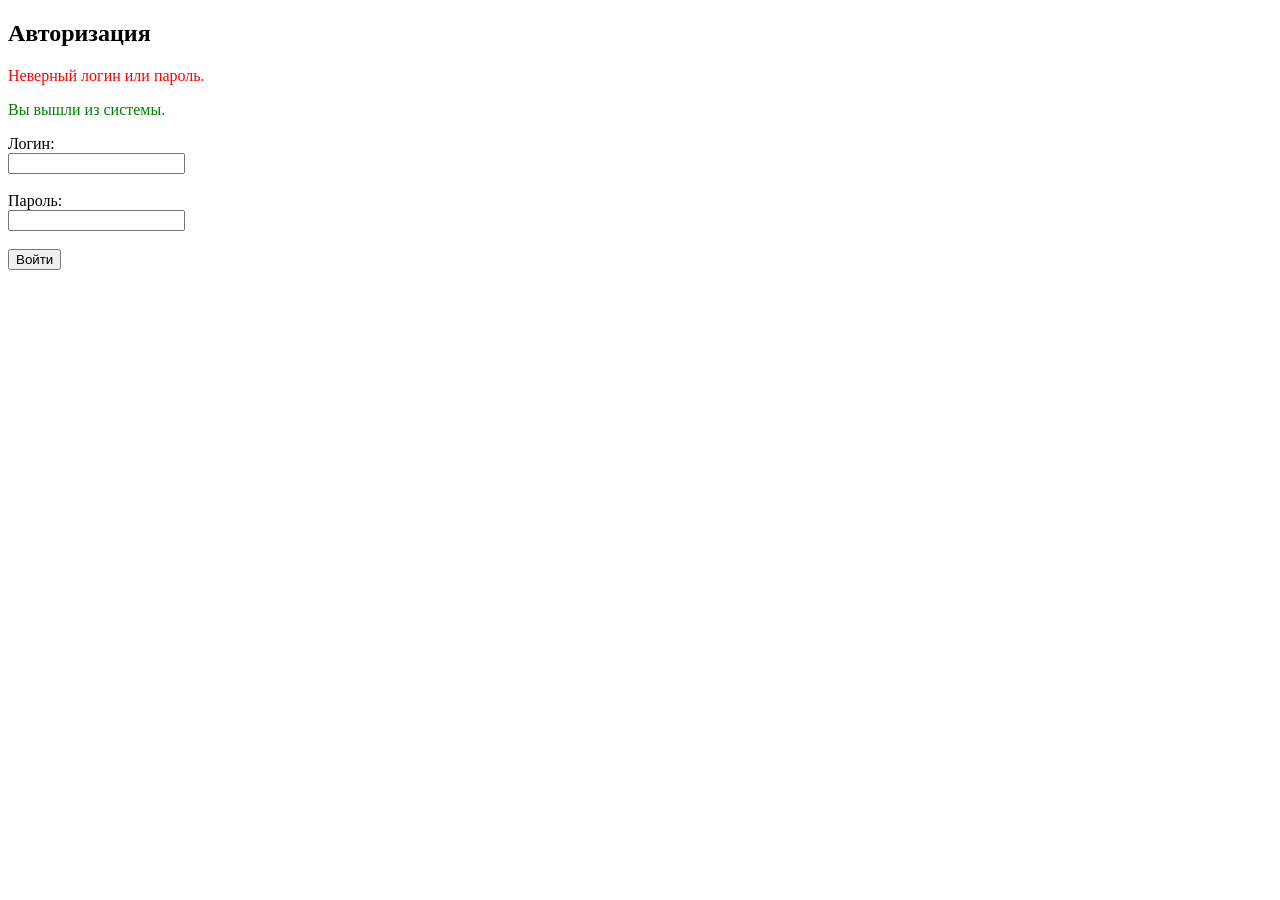
<file: src/main/resources/templates/login.html>
<!DOCTYPE html>
<html xmlns:th="http://www.thymeleaf.org">
<head>
  <meta charset="UTF-8">
  <title>Вход</title>
  <link rel="stylesheet" th:href="@{/css/styles.css}">
</head>
<body>

<h2>Авторизация</h2>

<div th:if="${param.error}">
  <p style="color:red;">Неверный логин или пароль.</p>
</div>

<div th:if="${param.logout}">
  <p style="color:green;">Вы вышли из системы.</p>
</div>

<form th:action="@{/login}" method="post">
  <label for="username">Логин:</label><br>
  <input type="text" name="username" id="username" required/><br><br>

  <label for="password">Пароль:</label><br>
  <input type="password" name="password" id="password" required/><br><br>

  <button type="submit">Войти</button>
</form>

</body>
</html>
</file>
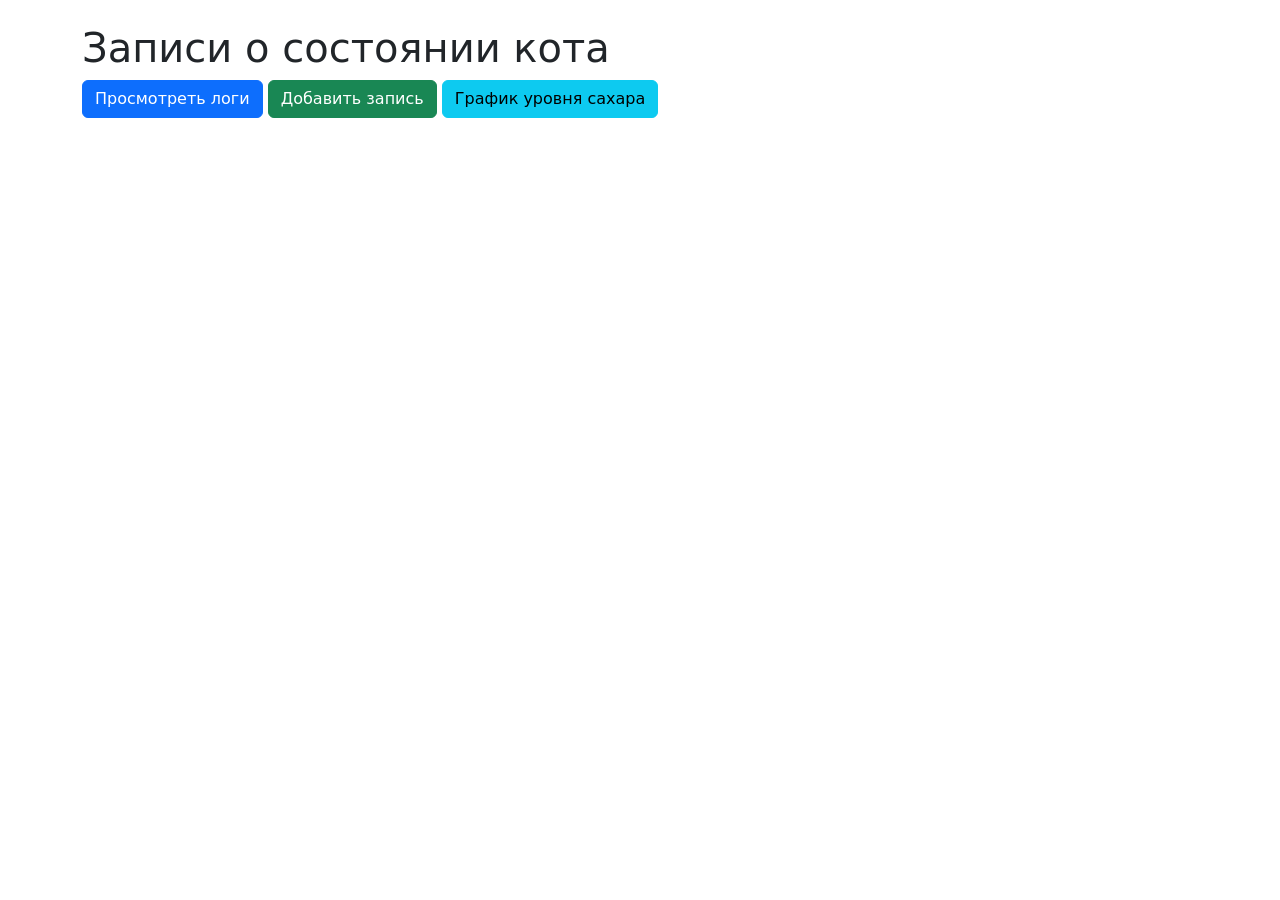
<file: src/main/resources/templates/old_index.html>
<!DOCTYPE html>
<html xmlns:th="http://www.thymeleaf.org">
<head>
    <meta charset="UTF-8" />
    <title>Логи кота - Главная</title>
    <link href="https://cdn.jsdelivr.net/npm/bootstrap@5.3.0/dist/css/bootstrap.min.css" rel="stylesheet">
</head>
<body class="p-4">
<div class="container">
    <h1>Записи о состоянии кота</h1>
    <p>
        <a href="/logs" class="btn btn-primary">Просмотреть логи</a>
        <a href="/logs/new" class="btn btn-success">Добавить запись</a>
        <a href="/chart-data" class="btn btn-info">График уровня сахара</a>
    </p>
</div>
</body>
</html>
</file>
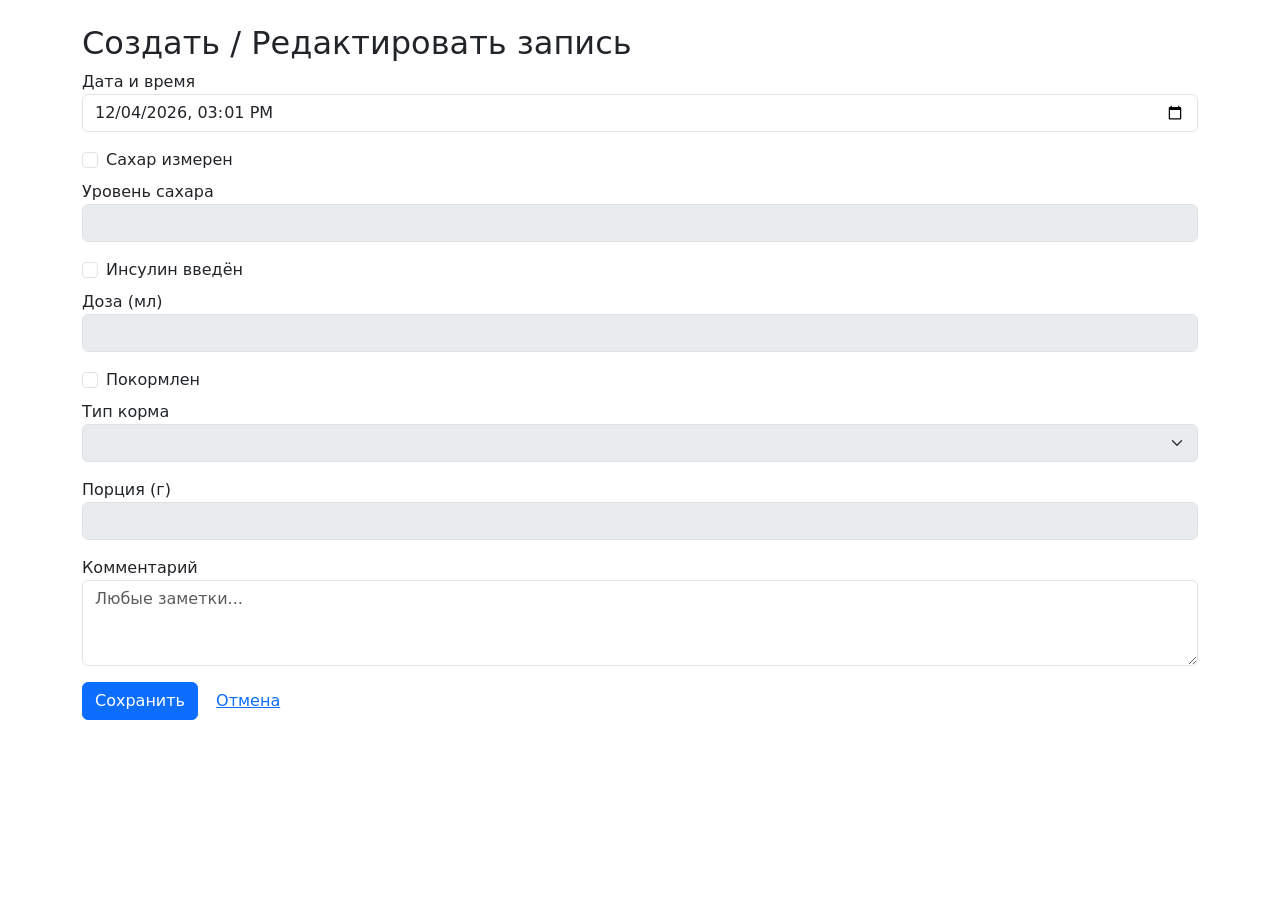
<file: src/main/resources/templates/logs/form.html>
<!DOCTYPE html>
<html xmlns:th="http://www.thymeleaf.org">
<head>
    <meta charset="UTF-8"/>
    <title>Новая запись</title>
    <link href="https://cdn.jsdelivr.net/npm/bootstrap@5.3.0/dist/css/bootstrap.min.css" rel="stylesheet">
</head>

<body class="p-4">
<div class="container">

    <h2>Создать / Редактировать запись</h2>

    <form th:action="@{/logs}" th:object="${catLog}" method="post">

        <!-- ЧЕКБОКС ДРУГОЕ ВРЕМЯ -->
        <!--
        <div class="form-check mb-2">
            <input class="form-check-input" type="checkbox" id="customTimeCheck">
            <label class="form-check-label" for="customTimeCheck">Другое время</label>
        </div>
        -->

        <!-- ДАТА/ВРЕМЯ -->
        <div class="mb-3">
            <label>Дата и время</label>
            <input type="datetime-local" th:field="*{recordedAt}" class="form-control" id="recordedAtField"/>
            <input type="hidden" name="recordedAt" id="recordedAtHidden">
        </div>

        <!-- УКАЗЫВАТЬ САХАР? -->
        <div class="form-check mb-2">
            <input class="form-check-input" type="checkbox" id="sugarCheck">
            <label class="form-check-label" for="sugarCheck">Сахар измерен</label>
        </div>

        <!-- САХАР -->
        <div class="mb-3">
            <label>Уровень сахара</label>
            <input type="number" step="0.1" th:field="*{glucoseLevel}" class="form-control" id="sugarField"/>
        </div>

        <!-- ИНСУЛИН ВВЕДЁН? -->
        <div class="form-check mb-2">
            <input class="form-check-input" type="checkbox" th:field="*{insulinInjected}" id="insulinCheck">
            <label class="form-check-label" for="insulinCheck">Инсулин введён</label>
        </div>

        <!-- ДОЗА -->
        <div class="mb-3">
            <label>Доза (мл)</label>
            <input type="number" step="0.005" th:field="*{insulinDoseMl}" class="form-control" id="doseField"/>
            <input type="hidden" name="insulinDoseMl" id="doseHidden" value="0">
        </div>

        <!-- ПОКОРМЛЕН -->
        <div class="form-check mb-2">
            <input class="form-check-input" type="checkbox" th:field="*{fed}" id="fed">
            <label class="form-check-label" for="fed">Покормлен</label>
        </div>

        <!-- ТИП КОРМА -->
        <div class="mb-3">
            <label>Тип корма</label>
            <select th:field="*{foodType}" class="form-select" id="foodType">
                <option th:each="ft : ${foodTypes}" th:value="${ft}" th:text="${ft}"></option>
            </select>
            <input type="hidden" name="foodType" id="foodTypeHidden" value="">
        </div>

        <!-- ПОРЦИЯ -->
        <div class="mb-3">
            <label>Порция (г)</label>
            <input type="number" th:field="*{portionGr}" class="form-control" id="portion"/>
            <input type="hidden" name="portionGr" id="portionHidden" value="0">
        </div>

        <!-- КОММЕНТАРИЙ -->
        <div class="mb-3">
            <label>Комментарий</label>
            <textarea th:field="*{comment}" class="form-control" rows="3" placeholder="Любые заметки..."></textarea>
        </div>

        <button class="btn btn-primary" type="submit">Сохранить</button>
        <a href="/" class="btn btn-link">Отмена</a>

    </form>
</div>

<script>

    // === ЛОГИКА "Время" === //

    const recordedAt = document.getElementById("recordedAtField");
    function setNow() {
        const now = new Date();
        const formatted = toLocalDateTimeValue(now);
        recordedAt.value = formatted;
    }

    // === ЛОГИКА ЧЕКБОКСА УРОВНЯ САХАРА === //

    const sugarCheck = document.getElementById("sugarCheck");
    const sugarLevelField = document.getElementById("sugarField");

    function updateSugarFieldAccessibility(){
        if(sugarCheck.checked) sugarLevelField.disabled = false;
        else {
            sugarLevelField.disabled = true;
            sugarLevelField.value = "";
        }
    }

    // === ЛОГИКА ИНСУЛИН/ДОЗА ===
    const insulinCheck = document.getElementById("insulinCheck");
    const doseField = document.getElementById("doseField");

    function updateDoseState() {
        if (insulinCheck.checked) {
            doseField.disabled = false;
        } else {
            doseField.disabled = true;
            doseField.value = "";
        }
    }

    insulinCheck.addEventListener("change", () => {
       if (insulinCheck.checked) {
           doseField.disabled = false;
          doseField.value = "0.02";
       } else {
          doseField.disabled = true;
          doseField.value = "";
           doseHidden.value = "0";
       }
    });


    // === ЛОГИКА ПОКОРМЛЕН ЛИ? ===
    const fedCheck = document.getElementById("fed");
    const foodField = document.getElementById("foodType");
    const portionField = document.getElementById("portion");
    function updateFoodState() {
        if (fedCheck.checked) {
            foodField.disabled = false;
            portionField.disabled = false;
            foodField.value = "DRY";
            portionField.value = "20";
        } else {
            foodField.disabled = true;
            foodField.value = "";
            portionField.disabled = true;
            portionField.value = "";
        }
    }

    fedCheck.addEventListener("change", () => {
        if (fedCheck.checked) {
            foodType.disabled = false;
            portion.disabled = false;
            foodTypeHidden.value = "";
            portionHidden.value = "";
        } else {
            foodType.disabled = true;
            portion.disabled = true;
            foodTypeHidden.value = "";
            portionHidden.value = "0";
        }
    });

    // === ЛОГИКА ПРИВЕДЕНИЯ ВРЕМЕНИ К МОСКВЕ ===

    function toLocalDateTimeValue(date) {
    const pad = n => n.toString().padStart(2, '0');

    return date.getFullYear() + '-' +
        pad(date.getMonth() + 1) + '-' +
        pad(date.getDate()) + 'T' +
        pad(date.getHours()) + ':' +
        pad(date.getMinutes());
    }

    insulinCheck.addEventListener("change", updateDoseState);
    fedCheck.addEventListener("change", updateFoodState);
    window.addEventListener("change", updateSugarFieldAccessibility);
    window.addEventListener("load",setNow);
    window.addEventListener("load", updateDoseState);
    window.addEventListener("load", updateFoodState);
    window.addEventListener("load", updateSugarFieldAccessibility);

</script>

</body>
</html>
</file>
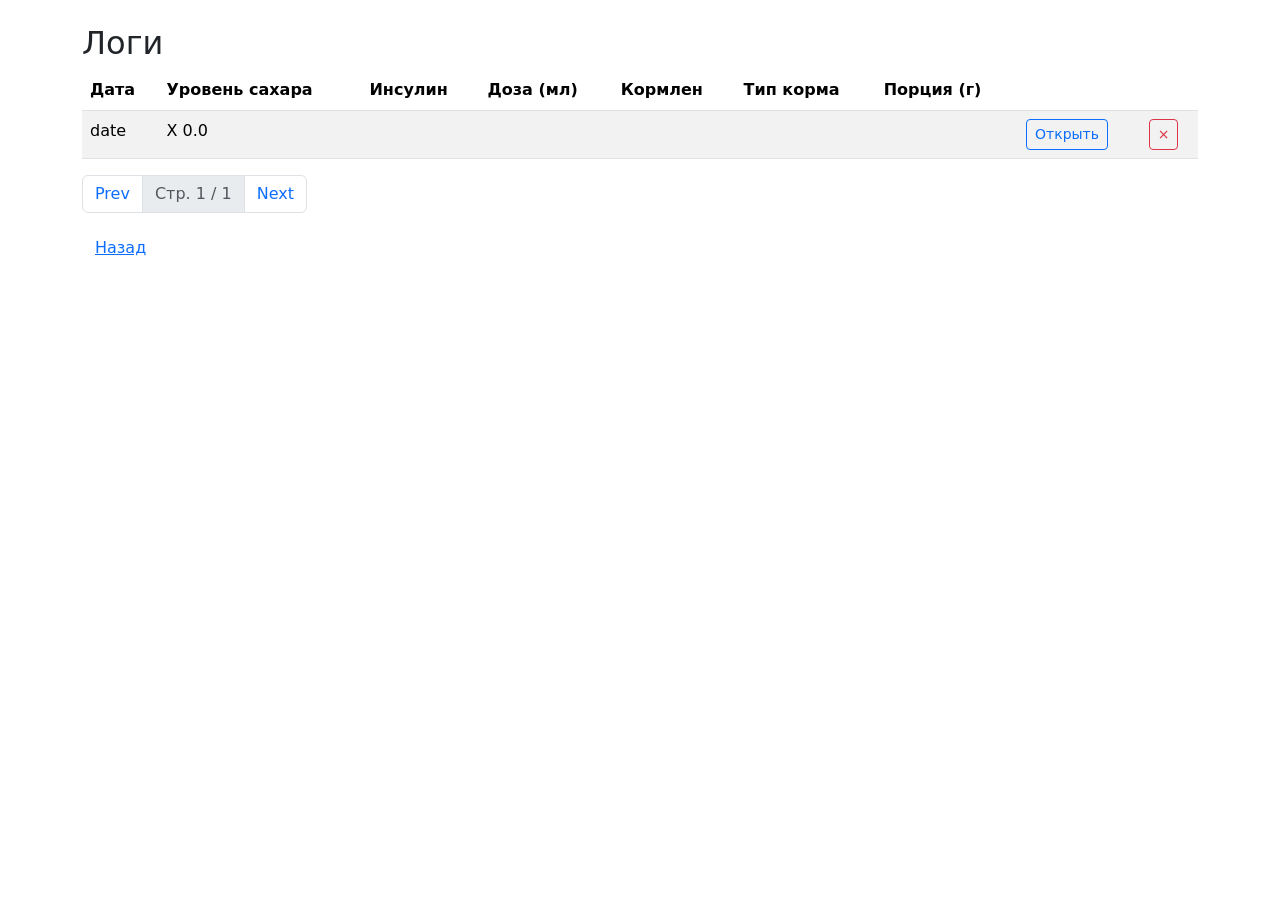
<file: src/main/resources/templates/logs/list.html>
<!DOCTYPE html>
<html xmlns:th="http://www.thymeleaf.org">
<head>
    <meta charset="UTF-8"/>
    <title>Логи</title>
    <link href="https://cdn.jsdelivr.net/npm/bootstrap@5.3.0/dist/css/bootstrap.min.css" rel="stylesheet">
</head>
<body class="p-4">
<div class="container">
    <h2>Логи</h2>
    <table class="table table-striped">
        <thead>
        <tr>
            <th>Дата</th>
            <th>Уровень сахара</th>
            <th>Инсулин</th>
            <th>Доза (мл)</th>
            <th>Кормлен</th>
            <th>Тип корма</th>
            <th>Порция (г)</th>
            <th></th> <!-- ОТКРЫТЬ ЛОГ -->
            <th></th> <!-- УДАЛИТЬ ЛОГ -->
        </tr>
        </thead>
        <tbody>
        <tr th:each="log : ${page.content}">
            <td th:text="${#temporals.format(log.recordedAt, 'yyyy-MM-dd HH:mm')}">date</td>
            <!-- <td th:text="${log.glucoseLevel}">0.0</td> -->
            <td> <!-- Отображаем "Х" если уровень глюкозы -1.0 -->
            <span th:if="${log.glucoseLevel} == -1.0">Х</span>
            <span th:unless="${log.glucoseLevel} == -1.0" th:text="${log.glucoseLevel}">0.0</span>
            </td>
            <td th:text="${log.insulinInjected ? 'Да' : 'Нет'}"></td>
            <td th:text="${log.insulinDoseMl}"></td>
            <td th:text="${log.fed ? 'Да' : 'Нет'}"></td>
            <td th:text="${log.foodType}"></td>
            <td th:text="${log.portionGr}"></td>
            <td><a th:href="@{/logs/{id}(id=${log.id})}" class="btn btn-sm btn-outline-primary">Открыть</a></td>
            <td>
                <!-- Крестик для удаления записи -->
                <form th:action="@{/logs/delete/{id}(id=${log.id})}" method="post" style="display: inline;">
                    <input type="hidden" name="_method" value="delete">
                    <button type="submit" class="btn btn-sm btn-outline-danger"
                            onclick="return confirm('Вы уверены, что хотите удалить эту запись?');">
                        ×
                    </button>
                </form>
            </td>

        </tr>
        </tbody>
    </table>

    <nav>
        <ul class="pagination">
            <li class="page-item" th:classappend="${page.first}? 'disabled'">
                <a class="page-link" th:href="@{/logs(page=${page.number-1})}">Prev</a>
            </li>
            <li class="page-item disabled">
                <span class="page-link">Стр. <span th:text="${page.number + 1}">1</span> / <span th:text="${page.totalPages}">1</span></span>
            </li>
            <li class="page-item" th:classappend="${page.last}? 'disabled'">
                <a class="page-link" th:href="@{/logs(page=${page.number+1})}">Next</a>
            </li>
        </ul>
    </nav>

    <p><a href="/" class="btn btn-link">Назад</a></p>
</div>
</body>
</html>
</file>
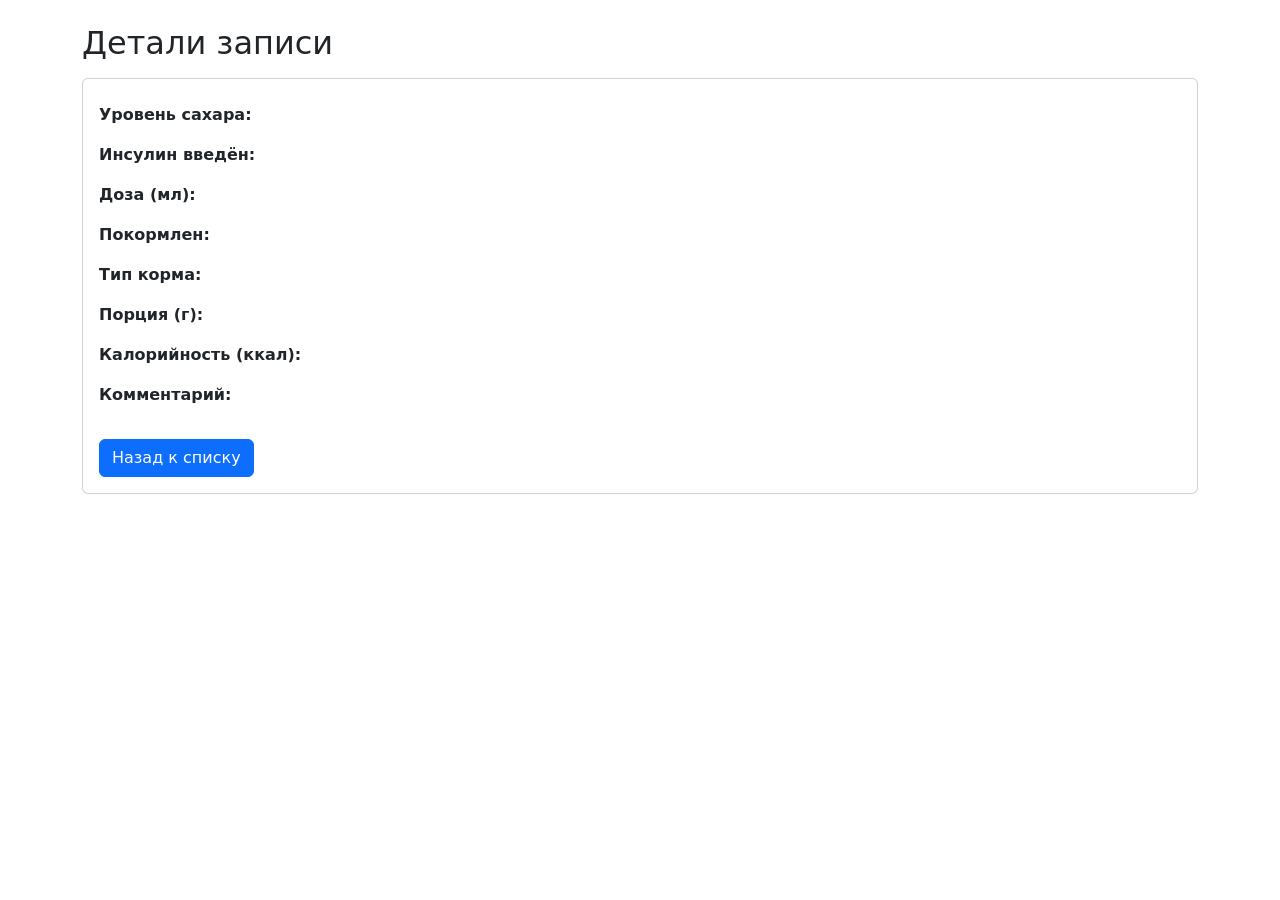
<file: src/main/resources/templates/logs/view.html>
<!DOCTYPE html>
<html xmlns:th="http://www.thymeleaf.org">
<head>
    <meta charset="UTF-8"/>
    <title>Детали записи</title>
    <link href="https://cdn.jsdelivr.net/npm/bootstrap@5.3.0/dist/css/bootstrap.min.css" rel="stylesheet">
</head>
<body class="p-4">
<div class="container">
    <h2>Детали записи</h2>
    <div class="card mt-3">
        <div class="card-body">
            <h5 class="card-title" th:text="'Запись от ' + ${catLog.recordedAt}"></h5>
            
            <p><strong>Уровень сахара:</strong> <span th:text="${catLog.glucoseLevel} + ' ммоль/л'"></span></p>
            
            <p><strong>Инсулин введён:</strong> <span th:text="${catLog.insulinInjected} ? 'Да' : 'Нет'"></span></p>
            <p th:if="${catLog.insulinInjected}"><strong>Доза (мл):</strong> <span th:text="${catLog.insulinDoseMl}"></span></p>
            
            <p><strong>Покормлен:</strong> <span th:text="${catLog.fed} ? 'Да' : 'Нет'"></span></p>
            <p th:if="${catLog.fed}"><strong>Тип корма:</strong> <span th:text="${catLog.foodType}"></span></p>
            <p th:if="${catLog.fed}"><strong>Порция (г):</strong> <span th:text="${catLog.portionGr}"></span></p>
            <p th:if="${catLog.fed}"><strong>Калорийность (ккал):</strong> <span th:text="${catLog.portionCal}"></span></p>
            
            <p><strong>Комментарий:</strong> <span th:text="${catLog.comment}"></span></p>

            <a href="/logs" class="btn btn-primary mt-3">Назад к списку</a>
        </div>
    </div>
</div>
</body>
</html>
</file>
